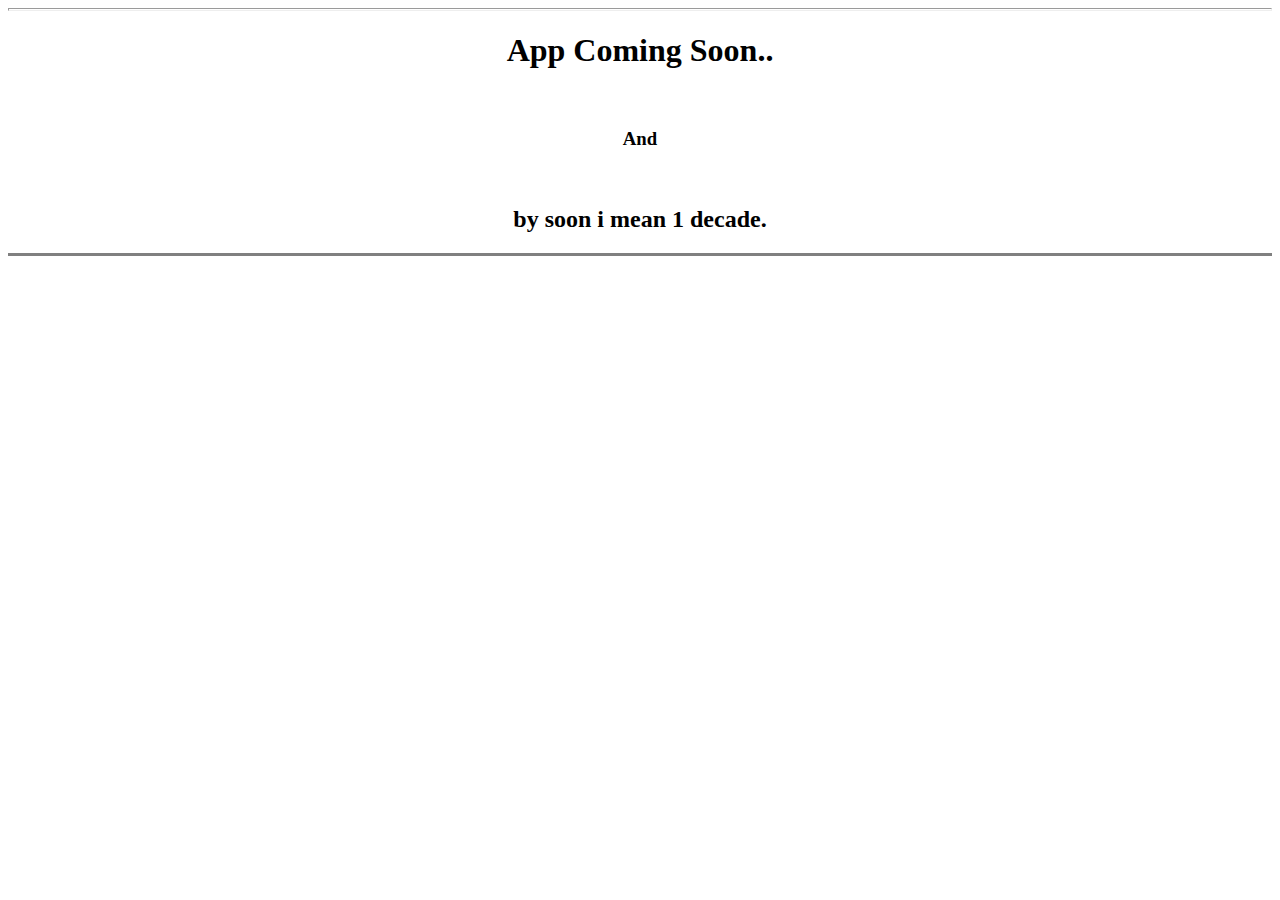
<file: test.html>
<!DOCTYPE html>
<html lang="en">
<head>
    <meta charset="UTF-8">
    <meta http-equiv="X-UA-Compatible" content="IE=edge">
    <meta name="viewport" content="width=device-width, initial-scale=1.0">
    <title>Document sample</title>
    <link rel="stylesheet" href="C:\Users\yashw\Downloads\Programe\Web Devlop\CSS\styles.css">

</head>
<body>
    <hr size="3" >
    <center>
        <h1>App Coming Soon..</h1>
        <br>
        <h3>And</h3>
        <br>
        <h2>by soon i mean 1 decade.</h2>
    </center>
    <hr size="3" noshade>
</body>
</html>
</file>
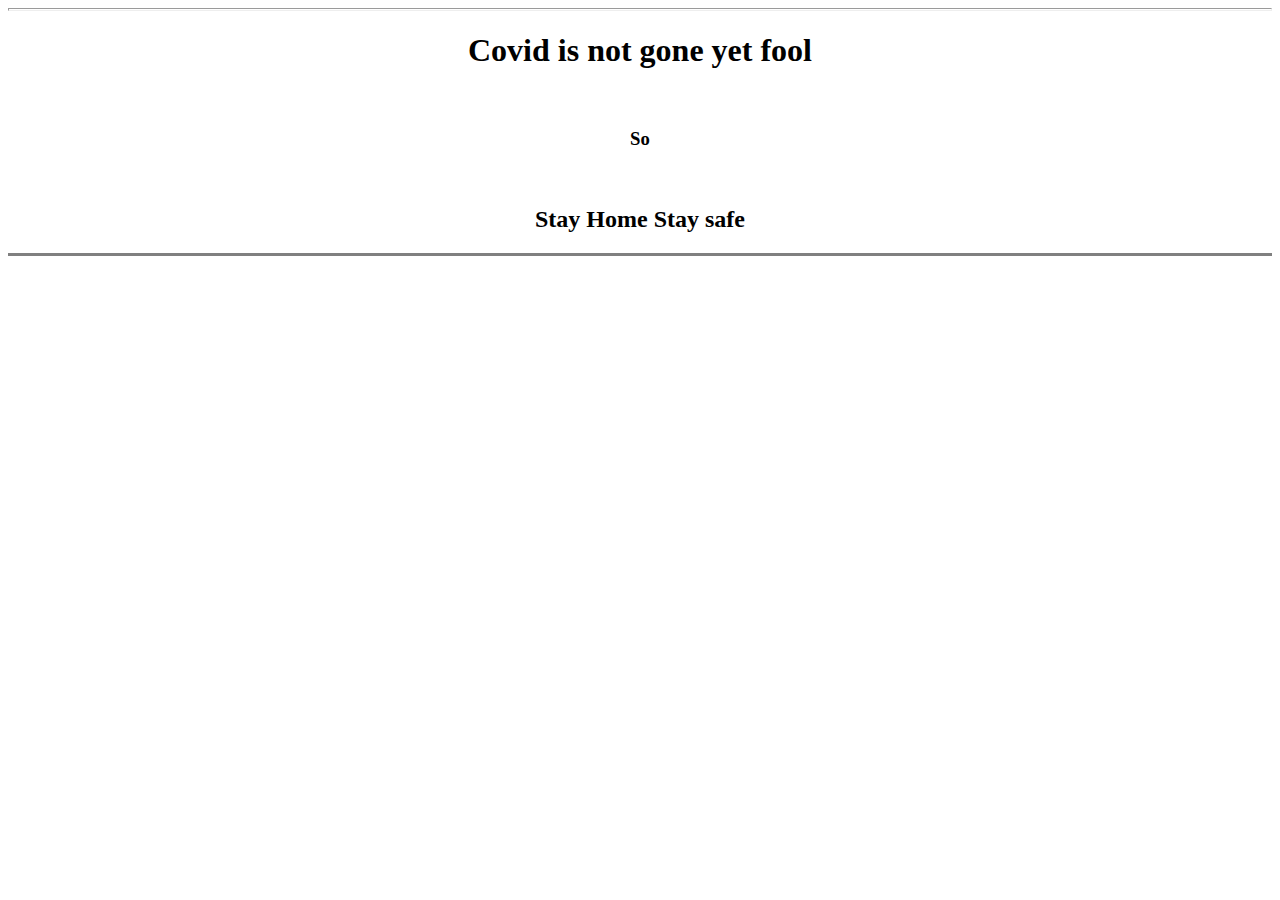
<file: test1.html>
<!DOCTYPE html>
<html lang="en">
<head>
    <meta charset="UTF-8">
    <meta http-equiv="X-UA-Compatible" content="IE=edge">
    <meta name="viewport" content="width=device-width, initial-scale=1.0">
    <title>Document sample</title>
    <link rel="stylesheet" href="C:\Users\yashw\Downloads\Programe\Web Devlop\CSS\styles.css">

</head>
<body>
    <hr size="3" >
    <center>
        <h1>Covid is not gone yet fool</h1>
        <br>
        <h3>So</h3>
        <br>
        <h2>Stay Home Stay safe</h2>
    </center>
    <hr size="3" noshade>
</body>
</html>
</file>
